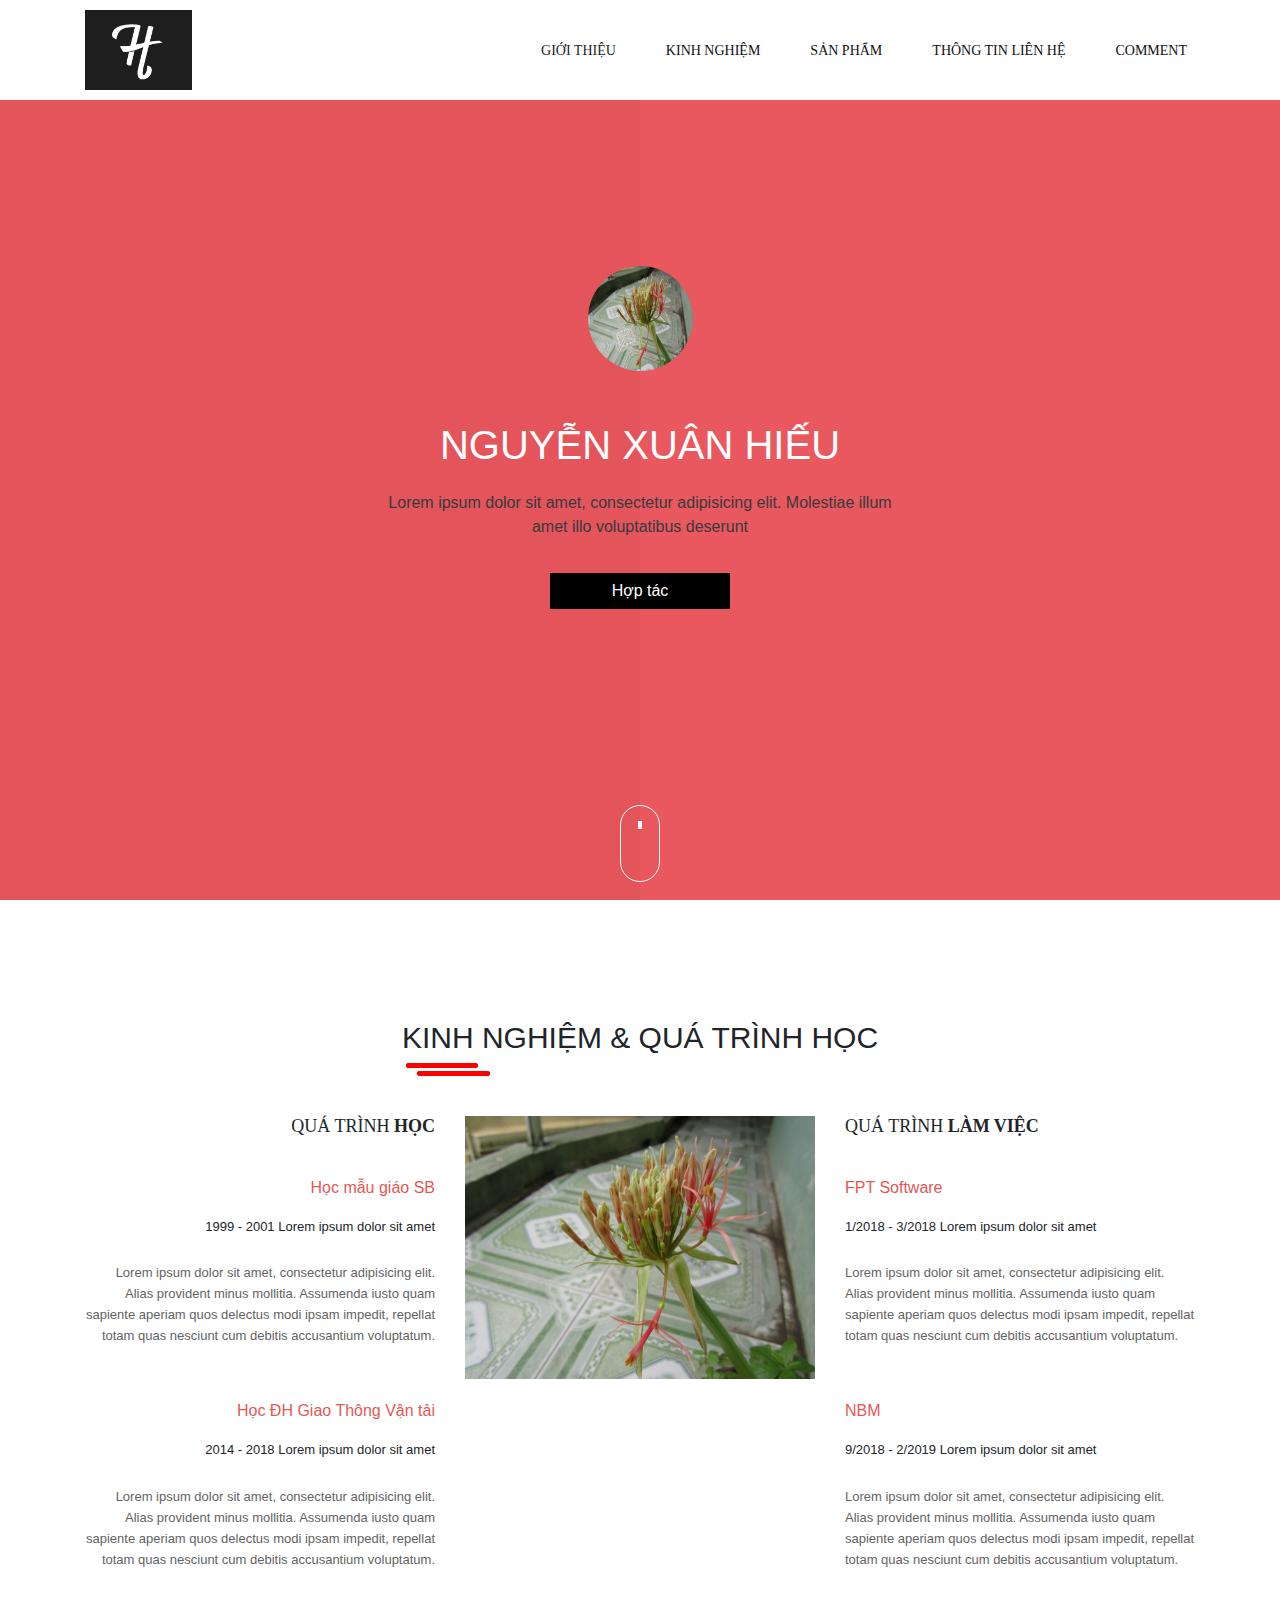
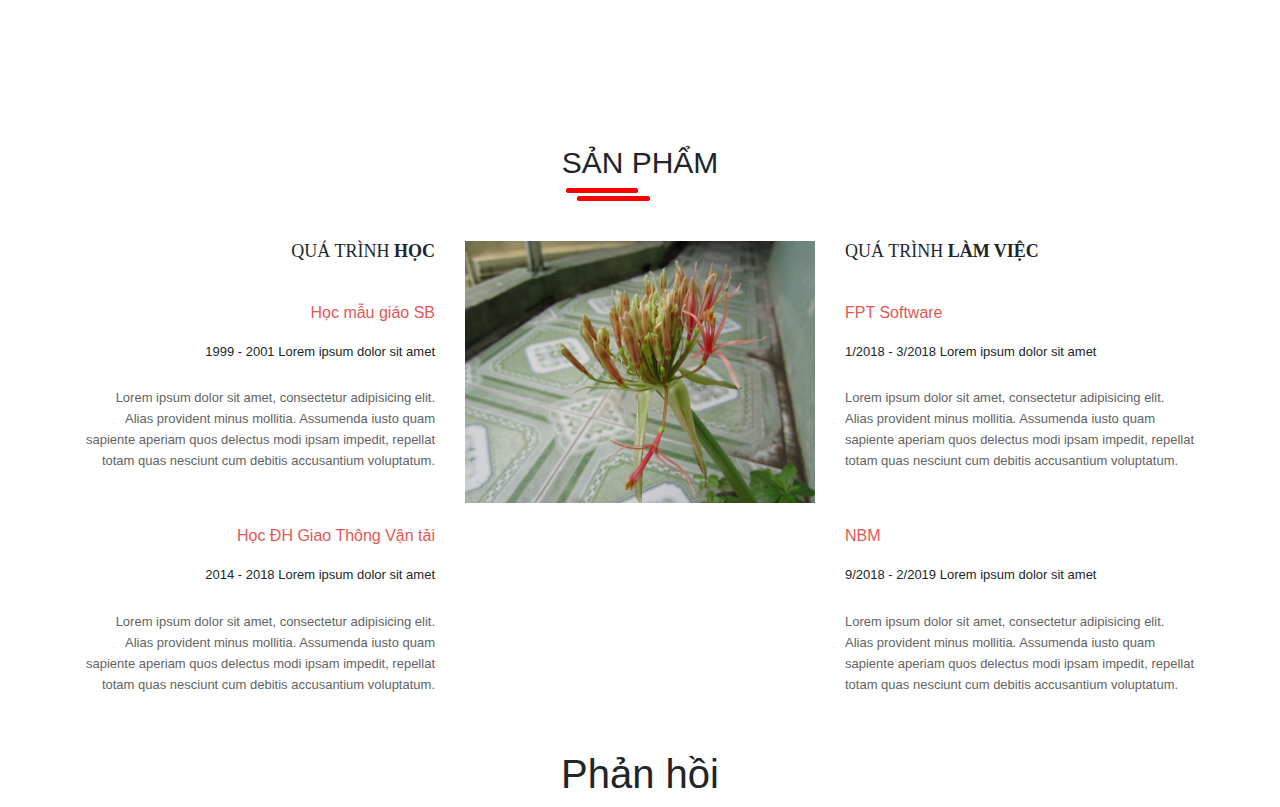
<file: index.html>
<!DOCTYPE html>
<html lang="en"><head>
	<title> Nguyen Xuan Hieu - Frontend Design </title>
	<meta charset="utf-8">
	<meta name="viewport" content="width=device-width, initial-scale=1">
	<link rel="stylesheet" href="css/bootstrap.css">
	<link rel="stylesheet" href="css/1.css">
	<script type="text/javascript" src="js/bootstrap.js"></script>
	<script type="text/javascript" src="js/1.js"></script>
	<!-- Global site tag (gtag.js) - Google Analytics -->
<script async src="https://www.googletagmanager.com/gtag/js?id=UA-132916033-1"></script>
<script>
  window.dataLayer = window.dataLayer || [];
  function gtag(){dataLayer.push(arguments);}
  gtag('js', new Date());

  gtag('config', 'UA-132916033-1');
</script>

</head>
<body >
	<div id="fb-root"></div>
<script>(function(d, s, id) {
  var js, fjs = d.getElementsByTagName(s)[0];
  if (d.getElementById(id)) return;
  js = d.createElement(s); js.id = id;
  js.src = 'https://connect.facebook.net/vi_VN/sdk.js#xfbml=1&version=v3.2&appId=2403248906405747&autoLogAppEvents=1';
  fjs.parentNode.insertBefore(js, fjs);
}(document, 'script', 'facebook-jssdk'));</script>


	<div class="menutop">
		<nav class="navbar navbar-expand-sm navbar-light fixed-top">
			<div class="container justify-content-between">
				<a href="index.html" class="navbar-brand"><img src="images/logo.png" alt="Logo xuanhieu" height="80px"></a>
				<ul class="navbar-nav">
					<li class="nav-item active">
						<a class="nav-link" href="index.html">Giới thiệu</a>
					</li>
					<li class="nav-item">
						<a class="nav-link kn" href="#">Kinh nghiệm</a>
					</li>
					<li class="nav-item">
						<a class="nav-link sp" href="#">Sản phẩm</a>
					</li>
					<li class="nav-item">
						<a class="nav-link" href="lienhe.html">Thông tin liên hệ</a>
					</li>
					<li class="nav-item">
						<a class="nav-link cm" href="#">Comment</a>
					</li>
				</ul>
			</div>
		</nav>
		
	</div><!-- het menu -->

	<div class="khoitt1">
		<div class="container text-center">
			<div class="tt">
				<img src="images/1.jpg" alt="" width="100">
				<h2>Nguyễn Xuân Hiếu</h2>
				<p>Lorem ipsum dolor sit amet, consectetur adipisicing elit. Molestiae illum amet illo voluptatibus deserunt</p>
				<a href="" class="nuthire btn btn-primary">Hợp tác</a>
			</div>

			<div class="xuong"></div>
		</div>
	</div><!-- het khoi tt1 -->
	<div class="edu" id="khoiedu">
		<div class="container">
			<div class="row">
				<div class="col-sm-12 tieudeto text-center">
					<h1>Kinh nghiệm & Quá trình học</h1>
				</div>
				<div class="col-sm-4 cot1_3">
					<h2 class="tieudecap2 text-center text-sm-right">Quá trình <span class="dam">học</span></h2>
					<div class="khoittnho text-center text-sm-right">
						<h3 class="tieudecap3">Học mẫu giáo SB</h3>
						<span class="motaqt">1999 - 2001 Lorem ipsum dolor sit amet</span>
						<p>Lorem ipsum dolor sit amet, consectetur adipisicing elit. Alias provident minus mollitia. Assumenda iusto quam sapiente aperiam quos delectus modi ipsam impedit, repellat totam quas nesciunt cum debitis accusantium voluptatum.</p>
					</div>
					<div class="khoittnho text-center text-sm-right">
						<h3 class="tieudecap3">Học ĐH Giao Thông Vận tải</h3>
						<span class="motaqt">2014 - 2018 Lorem ipsum dolor sit amet</span>
						<p>Lorem ipsum dolor sit amet, consectetur adipisicing elit. Alias provident minus mollitia. Assumenda iusto quam sapiente aperiam quos delectus modi ipsam impedit, repellat totam quas nesciunt cum debitis accusantium voluptatum.</p>
					</div>
				</div>
				<div class="col-sm-4 cot2_3">
					<img src="images/1.jpg" alt="" class="img-fluid">
				</div>
				<div class="col-sm-4 cot3_3">
					<h2 class="tieudecap2 text-center text-sm-left">Quá trình <span class="dam">làm việc</span></h2>
					<div class="khoittnho text-center text-sm-left">
						<h3 class="tieudecap3">FPT Software</h3>
						<span class="motaqt">1/2018 - 3/2018 Lorem ipsum dolor sit amet</span>
						<p>Lorem ipsum dolor sit amet, consectetur adipisicing elit. Alias provident minus mollitia. Assumenda iusto quam sapiente aperiam quos delectus modi ipsam impedit, repellat totam quas nesciunt cum debitis accusantium voluptatum.</p>
					</div>
					<div class="khoittnho text-center text-sm-left">
						<h3 class="tieudecap3">NBM</h3>
						<span class="motaqt">9/2018 - 2/2019 Lorem ipsum dolor sit amet</span>
						<p>Lorem ipsum dolor sit amet, consectetur adipisicing elit. Alias provident minus mollitia. Assumenda iusto quam sapiente aperiam quos delectus modi ipsam impedit, repellat totam quas nesciunt cum debitis accusantium voluptatum.</p>
					</div>
				</div>
			</div>
		</div>
	</div>
	<div class="edu" id="khoisanpham">
		<div class="container">
			<div class="row">
				<div class="col-sm-12 tieudeto text-center">
					<h1>Sản phẩm</h1>
				</div>
				<div class="col-sm-4 cot1_3">
					<h2 class="tieudecap2 text-center text-sm-right">Quá trình <span class="dam">học</span></h2>
					<div class="khoittnho text-center text-sm-right">
						<h3 class="tieudecap3">Học mẫu giáo SB</h3>
						<span class="motaqt">1999 - 2001 Lorem ipsum dolor sit amet</span>
						<p>Lorem ipsum dolor sit amet, consectetur adipisicing elit. Alias provident minus mollitia. Assumenda iusto quam sapiente aperiam quos delectus modi ipsam impedit, repellat totam quas nesciunt cum debitis accusantium voluptatum.</p>
					</div>
					<div class="khoittnho text-center text-sm-right">
						<h3 class="tieudecap3">Học ĐH Giao Thông Vận tải</h3>
						<span class="motaqt">2014 - 2018 Lorem ipsum dolor sit amet</span>
						<p>Lorem ipsum dolor sit amet, consectetur adipisicing elit. Alias provident minus mollitia. Assumenda iusto quam sapiente aperiam quos delectus modi ipsam impedit, repellat totam quas nesciunt cum debitis accusantium voluptatum.</p>
					</div>
				</div>
				<div class="col-sm-4 cot2_3">
					<img src="images/1.jpg" alt="" class="img-fluid">
				</div>
				<div class="col-sm-4 cot3_3">
					<h2 class="tieudecap2 text-center text-sm-left">Quá trình <span class="dam">làm việc</span></h2>
					<div class="khoittnho text-center text-sm-left">
						<h3 class="tieudecap3">FPT Software</h3>
						<span class="motaqt">1/2018 - 3/2018 Lorem ipsum dolor sit amet</span>
						<p>Lorem ipsum dolor sit amet, consectetur adipisicing elit. Alias provident minus mollitia. Assumenda iusto quam sapiente aperiam quos delectus modi ipsam impedit, repellat totam quas nesciunt cum debitis accusantium voluptatum.</p>
					</div>
					<div class="khoittnho text-center text-sm-left">
						<h3 class="tieudecap3">NBM</h3>
						<span class="motaqt">9/2018 - 2/2019 Lorem ipsum dolor sit amet</span>
						<p>Lorem ipsum dolor sit amet, consectetur adipisicing elit. Alias provident minus mollitia. Assumenda iusto quam sapiente aperiam quos delectus modi ipsam impedit, repellat totam quas nesciunt cum debitis accusantium voluptatum.</p>
					</div>
				</div>
			</div>
		</div>
	</div>
	<div class="khoicomment">
		<div class="container">
			<div class="row">
				<div class="col-sm-12">
					<h1 class="text-center">
						Phản hồi
					</h1>
				</div>
				<div class="col-12 justify-content-center commentfacebook">
					<div class="fb-comments" data-href="https://xuanhieu65.github.io/" data-width="576" data-numposts="5"></div>
				</div>
			</div>
		</div>
	</div>
</body>
</html>
</file>
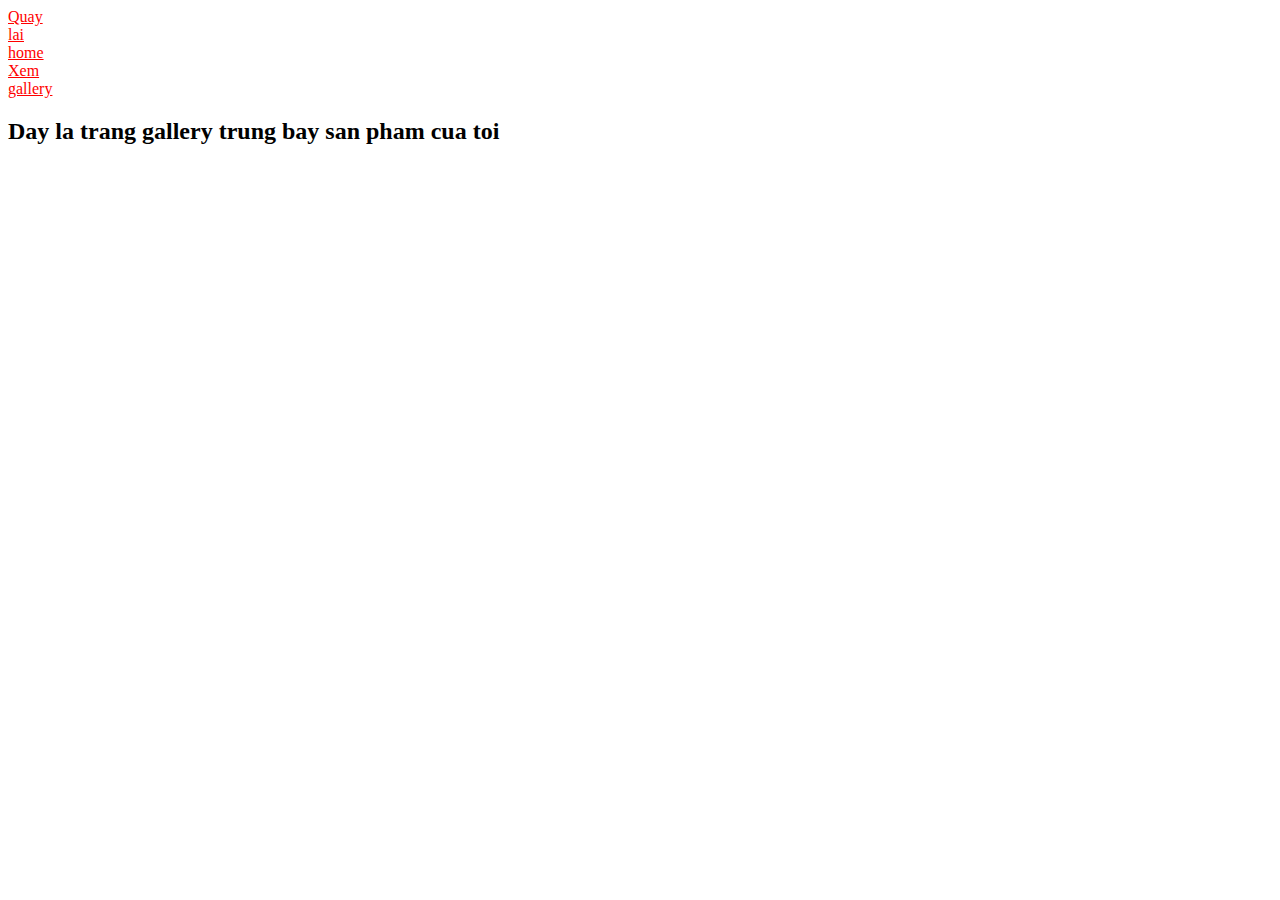
<file: gallery.html>
<!DOCTYPE html>
<html lang="en">
<head>
	<meta charset="UTF-8">
	<title>Gallery</title>
	<link rel="stylesheet" href="1.css">
</head>
<body>
	<div class="menu">
		<a href="index.html">Quay lai home</a>
		<a href="gallery.html">Xem gallery</a>
	</div>
	<h2>Day la trang gallery trung bay san pham cua toi</h2>
</body>
</html>
</file>
<file: css/1.css>
*{margin: 0; padding: 0;}

.xuong {
    width: 40px;
    height: 77px;
    border: white solid 1px;
    position: absolute;
    left: 50%;
    border-radius: 30px;
    bottom: 2%;
    margin-left: -20px;
    z-index: 2;
    cursor: pointer;
    transition: 0.4s;
}

.xuong:hover {
    bottom: 4%;
}

.xuong:after {
    content: "";
    position: absolute;
    width: 4px;
    height: 8px;
    background: white;
    left: 50%;
    bottom: 70%;
    margin-left: -2px;
}

.khoittnho {
    margin-bottom: 55px;
}

.khoittnho p {
    font-size: 13px;
    line-height: 21px;
    color: #636363;
}

span.motaqt {
    font-size: 13px;
    margin-bottom: 26px;
    display: block;
}

.khoittnho h3.tieudecap3 {
    font-size: 16px;
    color: #e35855;
    margin-bottom: 20px;
}

span.dam {
    font-weight: bold;
    font-family: segoe ui;
}

h2.tieudecap2 {
    font-weight: normal;
    font-family: segoe ui light;
    text-transform: uppercase;
    font-size: 18px;
    margin-bottom: 40px;
}

.tieudeto {
    margin-top: 120px;
    margin-bottom: 60px;
}

.tieudeto h1 {
    display: inline;
    background: url('../images/ke.png') no-repeat left bottom;
    padding-bottom: 27px;
    text-transform: uppercase;
    font-size: 30px;
    background-position: -23px 30px;
}

a.nuthire {
    width: 180px;
    background: black;
    border: none;
    border-radius: 0;
}

.tt p {
    color: #373a3c;
    font-size: 16px;
    line-height: 24px;
    width: 46%;
    margin: auto;
    margin-bottom: 34px;
}

.tt h2 {
    font-size: 40px;
    text-transform: uppercase;
    color: white;
    margin-bottom: 22px;
}

.tt img {
    border-radius: 50%;
    margin-bottom: 50px;
    height: 105px;
    width: 105px;
}

.tt {
    z-index: 2;
    position: relative;
    padding-top: 24%;
}

.khoitt1 {
    height: 100%;
    width: 100%;
    background: #e9585f;
    position: relative;
}

.khoitt1:before {
    content: "";
    position: absolute;
    left: 0;
    top: 0;
    width: 50%;
    height: 100%;
    background: #e4555b;
}

body,html {
    width: 100%;
    height: 100%;
}

li.nav-item {
    margin: 0 17px;
}

li.nav-item:first-child {
    margin-left: 0;
}

li.nav-item:last-child {
    margin-right: 0;
}

.navbar-light .navbar-nav .nav-link {
    font-family: segoe ui;
    text-transform: uppercase;
    font-size: 14px;
    color: #101010;
}

nav.navbar.navbar-expand-sm.navbar-light {
    margin: 0;
    padding: 0;
    height: 100px;
}

nav.navbar.navbar-expand-sm.navbar-light.fixed-top {
    background: white;
} 
@media (max-width: 576px){
	*{}

h2.tieudecap2.text-center.text-sm-left {
    margin-top: 25px;
}

.tt img {
    margin-top: 120px;
    width: 200px;
    height: 200px;
}

li.nav-item {
    margin: 0 15px;
}

ul.navbar-nav {
    flex-direction: row;
    flex-wrap: wrap;
    margin-top: 1rem;
    justify-content: center;
}

ul.navbar-nav {
    border-top: 1px solid #ff000042;
    margin-top: 3px;
}

a.navbar-brand {
    margin-right: 0;
}

nav.navbar.navbar-expand-sm.navbar-light.fixed-top {
    /* position: static; */
    height: auto;
}

.container.justify-content-between {
    flex-direction: column;
}
}
.commentfacebook{
	display: flex;
}
</file>
<file: 1.css>
body{
	font-family: "segoe ui";
}
h1{
	text-align: center;
}
img{
	width: 3%;
	width: 10%;
	width: 20%;
	width: 100%;
	width: 200%;
	width: 2000%;
 }
p {
	height: 10px;
	height: 20px;
}
div{
	width: 50px;
}
a{
	color: red;
}
</file>
